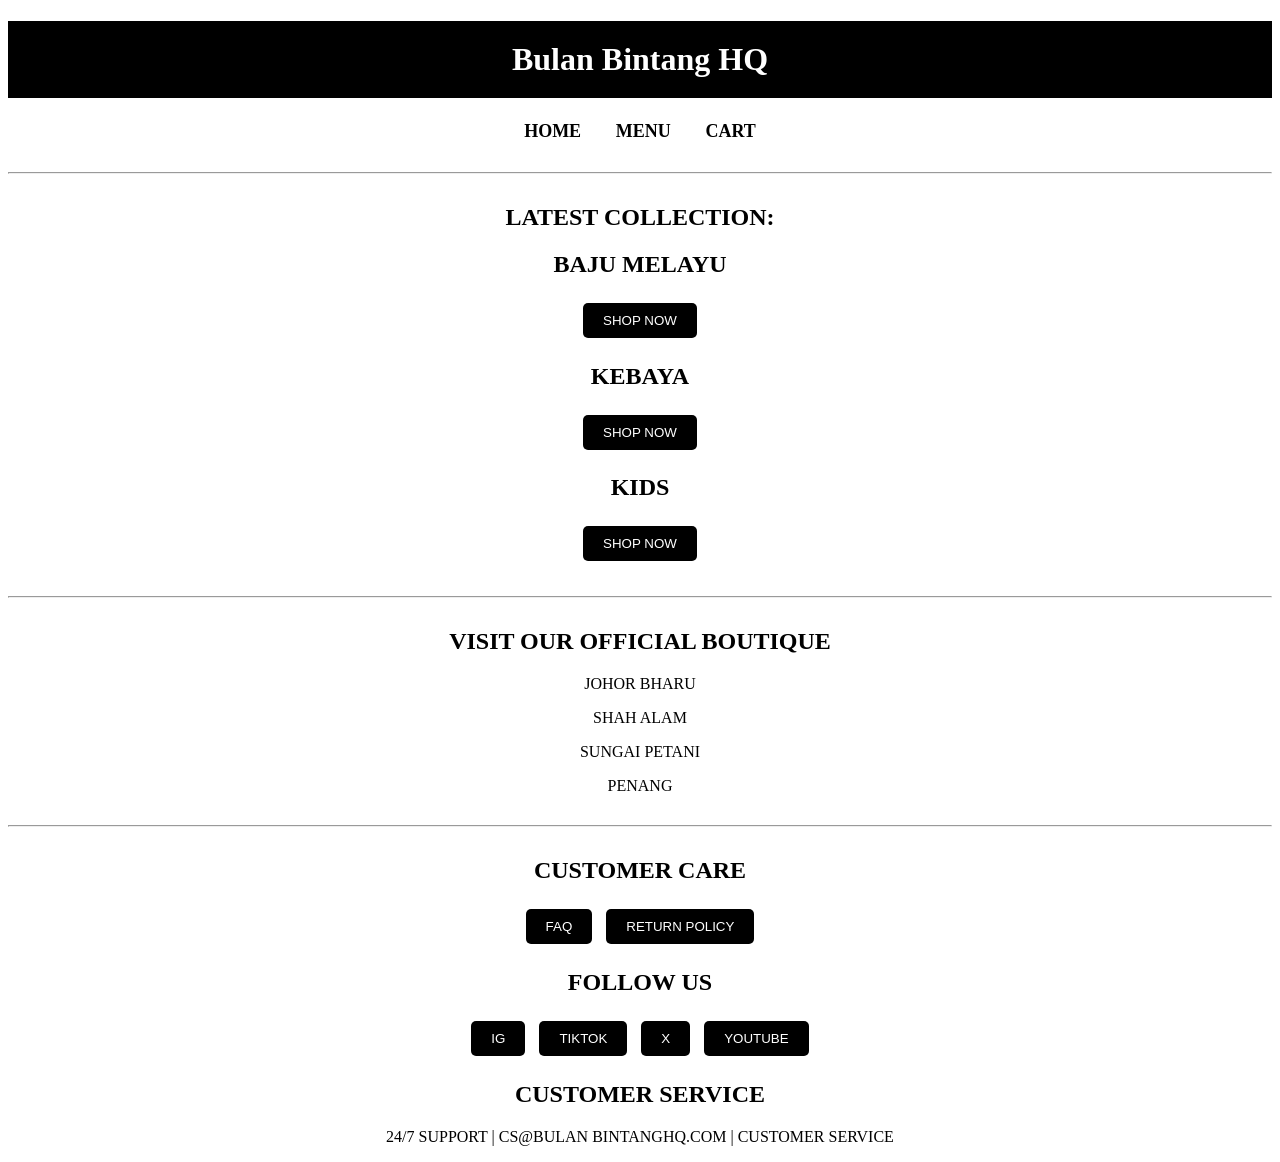
<file: index.html>
<!DOCTYPE html>
<html lang="en">
<head>
    <meta charset="UTF-8">
    <meta http-equiv="X-UA-Compatible" content="IE=edge">
    <meta name="viewport" content="width=device-width, initial-scale=1.0">
    <title>Bulan Bintang HQ</title>
    <link rel="stylesheet" href="style.css">
</head>
<body> 
    <h1 class="h1">Bulan Bintang HQ</h1>

    <h3 class="h3">
    <a class="a" href="index.html">HOME</a>
    <a class="a" href="menu.html">MENU</a>
    <a class="a" href="cart.html">CART</a><h3>

    <hr class="hr">

    <h2 class="h2">LATEST COLLECTION:</h2>

    <h2 class="h2">BAJU MELAYU</h2>
    <h2 class="h2"><button class="button">SHOP NOW</button></h2>

    <h2 class="h2">KEBAYA</h2>
    <h2 class="h2"><button class="button">SHOP NOW</button></h2>

    <h2 class="h2">KIDS</h2>
    <h2 class="h2"><button class="button">SHOP NOW</button></h2>
    

    <hr class="hr">

    <h2 class="h2">VISIT OUR OFFICIAL BOUTIQUE</h2>

    <P class="p">JOHOR BHARU</P>
    <P class="p">SHAH ALAM</P>
    <P class="p">SUNGAI PETANI</P>
    <p class="p">PENANG</P>

    <hr class="hr">

    <h2 class="h2">CUSTOMER CARE</h2>
    <p class="p">
        <button class="button">FAQ</button>
        <button class="button">RETURN POLICY</button>
    </p>

    <h2 class="h2">FOLLOW US</h2>
    <p class="p">
        <button class="button">IG</button>
        <button class="button">TIKTOK</button>
        <button class="button">X</button>
        <button class="button">YOUTUBE</button>
    </p>

    <h2 class="h2">CUSTOMER SERVICE</h2>
    <P class="p">24/7 SUPPORT | CS@BULAN BINTANGHQ.COM | CUSTOMER SERVICE</P>


</body>
</html>
</file>
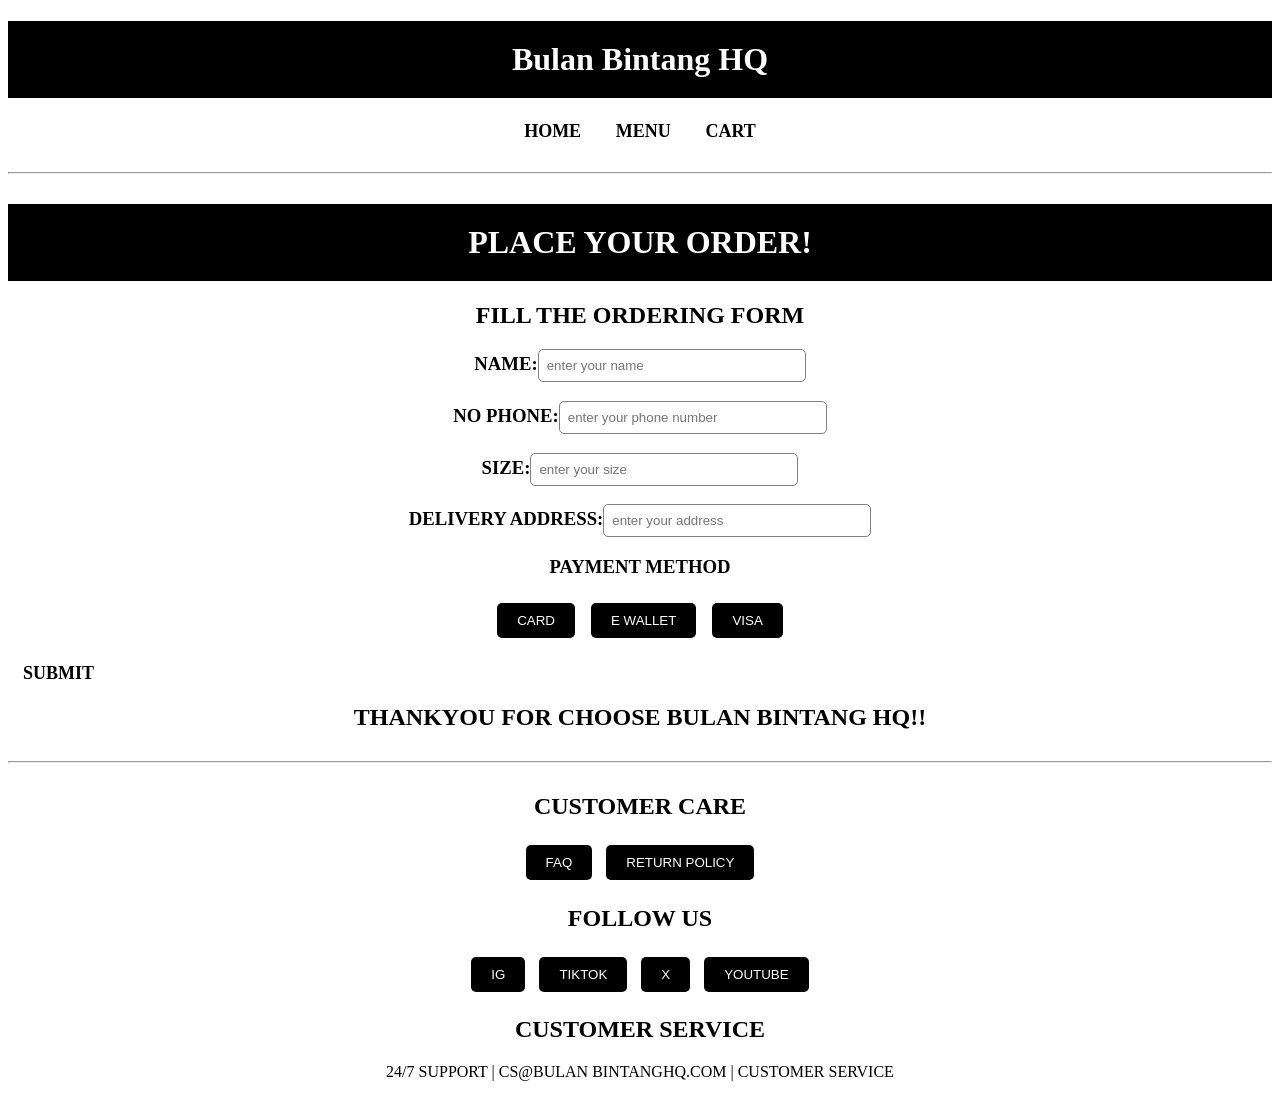
<file: cart.html>
<!DOCTYPE html>
<html lang="en">
<head>
    <meta charset="UTF-8">
    <meta http-equiv="X-UA-Compatible" content="IE=edge">
    <meta name="viewport" content="width=device-width, initial-scale=1.0">
    <title>Bulan Bintang HQ</title>
    <link rel="stylesheet" href="style.css">
</head>
<body>
    <h1 class="h1">Bulan Bintang HQ</h1>

    <h3 class="h3">
    <a class="a" href="index.html">HOME</a>
    <a class="a" href="menu.html">MENU</a>
    <a class="a" href="cart.html">CART</a><h3>

    <hr class="hr">
    
    <h1 class="h1">PLACE YOUR ORDER!</h1>
    <h2 class="h2">FILL THE ORDERING FORM</h2>
    <h3 class="h3">NAME:<input type="text" class="input" placeholder="enter your name"></h3>
    <h3 class="h3">NO PHONE:<input type="text" class="input" placeholder="enter your phone number"></h3>
    <h3 class="h3">SIZE:<input type="text" class="input" placeholder="enter your size"></h3>
    <h3 class="h3">DELIVERY ADDRESS:<input type="text" class="input" placeholder="enter your address"></h3>

    <h3 class="h3">PAYMENT METHOD</h3>
    <h2 class="h2">
        <button class="button">CARD</button>
        <button class="button">E WALLET</button>
        <button class="button">VISA</button>
    </h2>
    <a href="" class="a">SUBMIT</a>

    <h2 class="h2">THANKYOU FOR CHOOSE BULAN BINTANG HQ!!</h2>

    <hr class="hr">

    <h2 class="h2">CUSTOMER CARE</h2>
    <p class="p">
        <button class="button">FAQ</button>
        <button class="button">RETURN POLICY</button>
    </p class="p">

    <h2 class="h2">FOLLOW US</h2>
    <p class="p">
        <button class="button">IG</button>
        <button class="button">TIKTOK</button>
        <button class="button">X</button>
        <button class="button">YOUTUBE</button>
    </p>
    

    <h2 class="h2">CUSTOMER SERVICE</h2>
    <P class="p">24/7 SUPPORT | CS@BULAN BINTANGHQ.COM | CUSTOMER SERVICE</P>



</body>
</html>
</file>
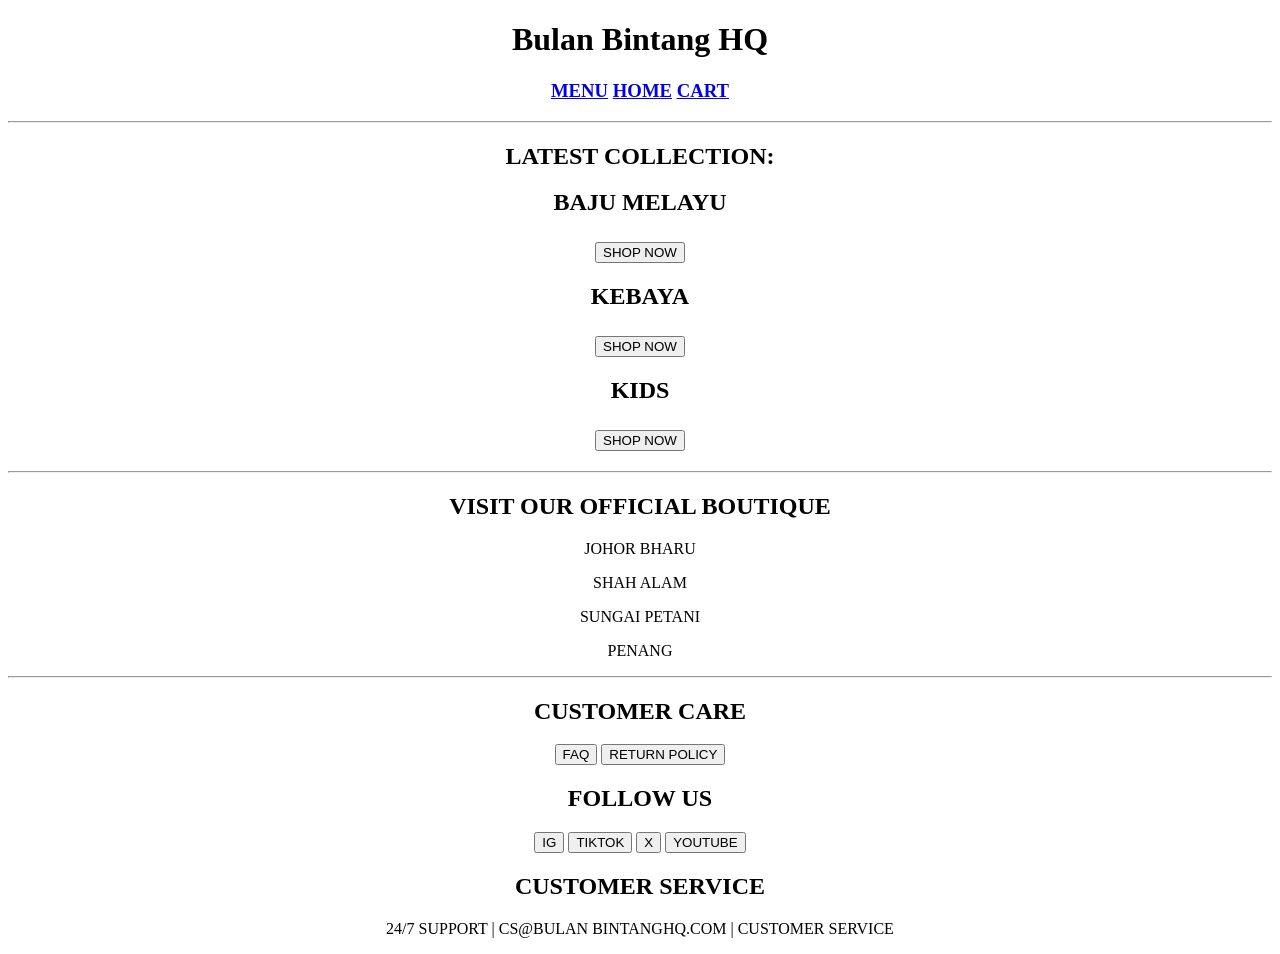
<file: int.html>
<!DOCTYPE html>
<html lang="en">
<head>
    <meta charset="UTF-8">
    <meta http-equiv="X-UA-Compatible" content="IE=edge">
    <meta name="viewport" content="width=device-width, initial-scale=1.0">
    <title>Bulan Bintang HQ</title>
</head>
<body> 
    <h1 align="center">Bulan Bintang HQ</h1>

    <h3 align="center">
    <a href="int2.html">MENU</a>
    <a href="int.html">HOME</a>
    <a href="int3.html">CART</a><h3>

    <hr>

    <h2 align="center">LATEST COLLECTION:</h2>

    <h2 align="center">BAJU MELAYU</h2>
    <h2 align="center"><button>SHOP NOW</button></h2>

    <h2 align="center">KEBAYA</h2>
    <h2 align="center"><button>SHOP NOW</button></h2>

    <h2 align="center">KIDS</h2>
    <h2 align="center"><button>SHOP NOW</button></h2>
    

    <hr>

    <h2 align="center">VISIT OUR OFFICIAL BOUTIQUE</h2>

    <P align="center">JOHOR BHARU</P>
    <P align="center">SHAH ALAM</P>
    <P align="center">SUNGAI PETANI</P>
    <p align="center">PENANG</P>

    <hr>

    <h2 align="center">CUSTOMER CARE</h2>
    <p align="center">
        <button>FAQ</button>
        <button>RETURN POLICY</button>
    </p>

    <h2 align="center">FOLLOW US</h2>
    <p align="center">
        <button>IG</button>
        <button>TIKTOK</button>
        <button>X</button>
        <button>YOUTUBE</button>

    <h2 align="center">CUSTOMER SERVICE</h2>
    <P align="center">24/7 SUPPORT | CS@BULAN BINTANGHQ.COM | CUSTOMER SERVICE</P>


</body>
</html>
</file>
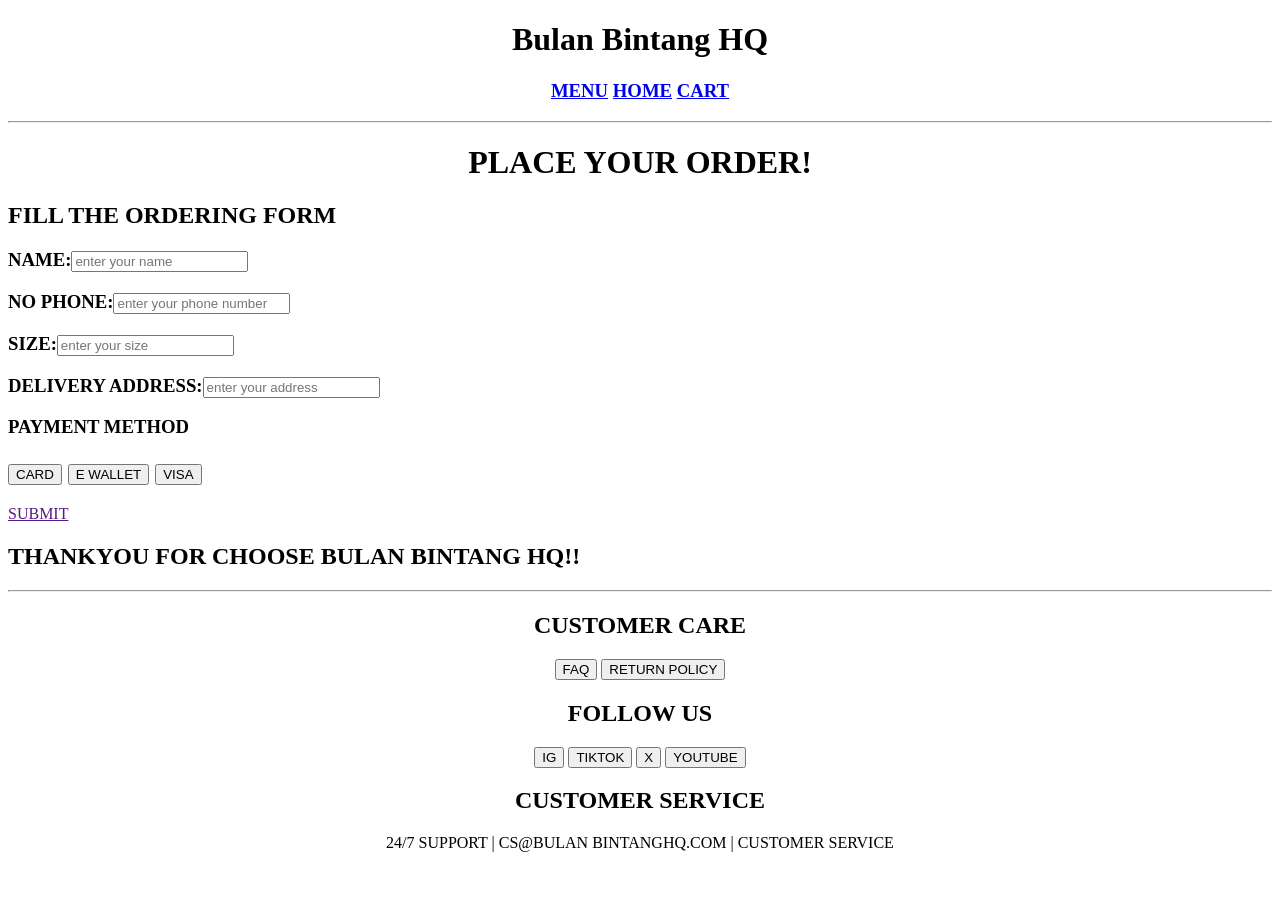
<file: int3.html>
<!DOCTYPE html>
<html lang="en">
<head>
    <meta charset="UTF-8">
    <meta http-equiv="X-UA-Compatible" content="IE=edge">
    <meta name="viewport" content="width=device-width, initial-scale=1.0">
    <title>Bulan Bintang HQ</title>
</head>
<body>
    <h1 align="center">Bulan Bintang HQ</h1>

    <h3 align="center">
    <a href="int2.html">MENU</a>
    <a href="int.html">HOME</a>
    <a href="int3.html">CART</a><h3>

    <hr>
    
    <h1 align="center">PLACE YOUR ORDER!</h1>
    <h2>FILL THE ORDERING FORM</h2>
    <h3>NAME:<input type="text"placeholder="enter your name"></h3>
    <h3>NO PHONE:<input type="text"placeholder="enter your phone number"></h3>
    <h3>SIZE:<input type="text"placeholder="enter your size"></h3>
    <h3>DELIVERY ADDRESS:<input type="text"placeholder="enter your address"></h3>

    <h3>PAYMENT METHOD</h3>
    <h2>
        <button>CARD</button>
        <button>E WALLET</button>
        <button>VISA</button>
    </h2>
    <a href="">SUBMIT</a>

    <h2>THANKYOU FOR CHOOSE BULAN BINTANG HQ!!</h2>

    <hr>

    <h2 align="center">CUSTOMER CARE</h2>
    <p align="center">
        <button>FAQ</button>
        <button>RETURN POLICY</button>
    </p>

    <h2 align="center">FOLLOW US</h2>
    <p align="center">
        <button>IG</button>
        <button>TIKTOK</button>
        <button>X</button>
        <button>YOUTUBE</button>
    </p>
    

    <h2 align="center">CUSTOMER SERVICE</h2>
    <P align="center">24/7 SUPPORT | CS@BULAN BINTANGHQ.COM | CUSTOMER SERVICE</P>



</body>
</html>
</file>
<file: style.css>
.body{
    font-family: Arial;
    background-color: #f4f4f4;
}

.h1{
    text-align: center;
    background-color: black;
    color: white;
    padding: 20px;
}

.h2,.h3,.p{
    text-align: center;
}

.a{
    text-decoration: none;
    color: black;
    margin: 15px;
    font-size: 18px;
    font-weight: bold;
}

.a:hover{
    color: darkred;
}

.button{
    background-color: black;
    color: white;
    border: none;
    padding: 10px 20px;
    margin: 5px;
    border-radius: 5px;
    cursor: pointer;
}

.button:hover{
    background-color: darkred;
}

.img{
    border-radius: 30px;
    margin-top: 10px;
}

.product{
    display: flex;
    justify-content: center;
    gap: 30px;
    text-align: center;
}

.card{
    background-color: white;
    padding: 20px;
    border-radius: 10px;
    box-shadow: 0 4px 8px rgba(0,0,0,0.1);
}

.product.image{
    width: 250px;
    height: 250px;
    object-fit: cover;
}

.input{
    padding: 8px;
    width: 250px;
    border-radius: 5px;
    border: 1px solid gray;
}

.hr{
    margin-top: 30px;
    margin-bottom: 30px;
}
</file>
